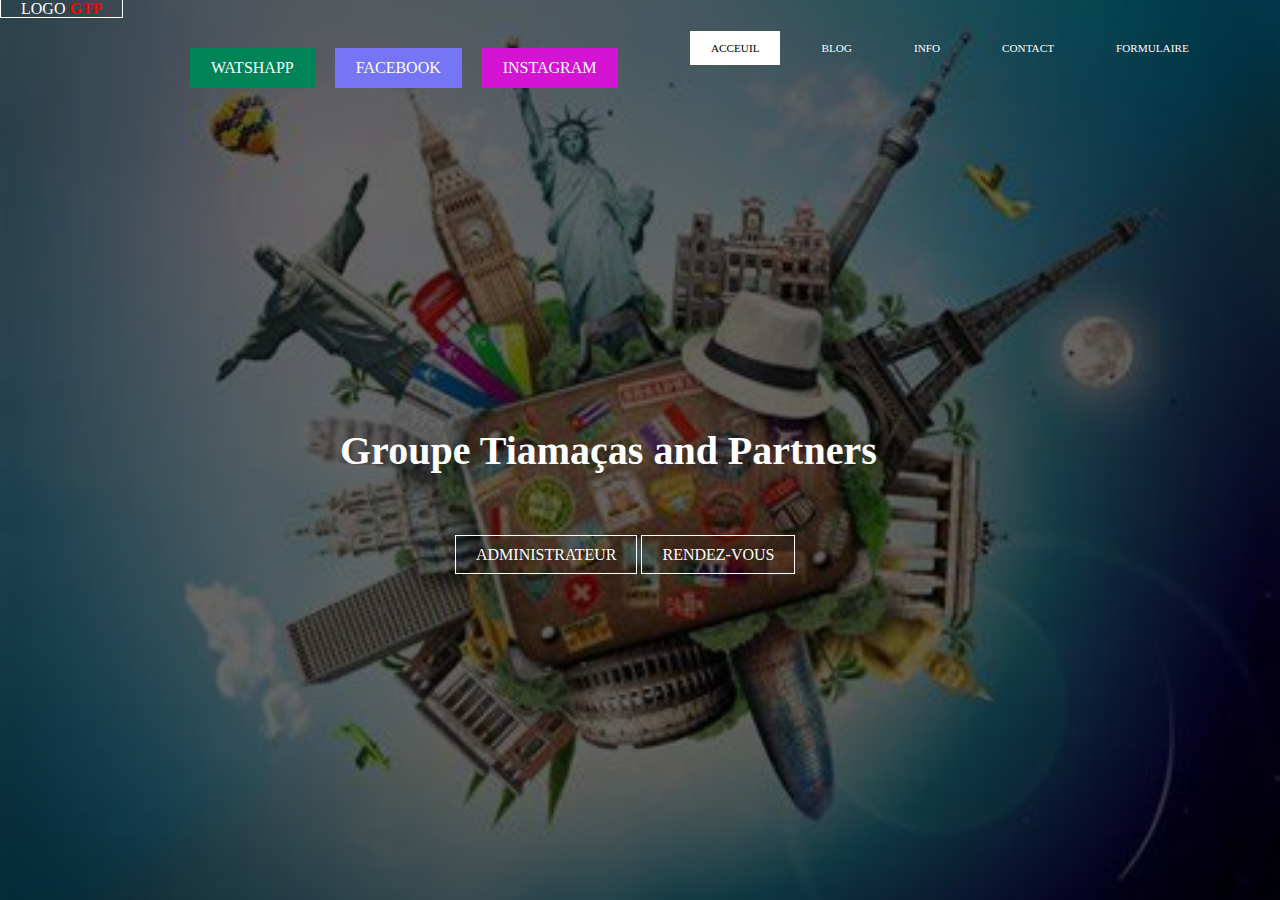
<file: index.html>
<!DOCTYPE html>
<html lang="en">
<head>
    <meta charset="UTF-8">
    <meta name="viewport" content="width=device-width, initial-scale=1.0">
    <link rel="stylesheet" href="style.css">
    <title>Groupe  Tiamaças and Partners</title>
</head>
<body>
    <header>
        <div class="principale">
            <div class="logo">
                <a href="https://gtandpartners.org/wp-content/uploads/2023/10/logo.enc_.jpg">logo <span>GTP</span></a>

        </div>
        <Ul>
            <li class="active">
                <a href="https://gtandpartners.org">Acceuil</a>
            </li>
            <li>
                <a href="https://gtandpartners.org/blog/">Blog</a>
            </li>
            <li>
                <a href="https://gtandpartners.org/pages/apropos/">info</a>
            </li>
            <li>
                <a href="tel:+221786325702", href="tel:+221338589319">Contact</a>
            </li>
            <li>
                <a href="https://gtandpartners.org/inscription/">Formulaire</a>
            </li>
        </Ul>
        <div>
            <div class="titre">
                <h1>Groupe Tiamaças and Partners</h1>
            </div>
            <div class="bouton">
                <a href="https://gtandpartners.org/administration/" class="btn">ADMINISTRATEUR</a>
                <a href="https://calendly.com/gtandpartners/30min" class="btn">RENDEZ-VOUS</a>
            </div>
            <div class="page">
                <a href="tel:+221786325702" class="pge">Watshapp</a>
                <a href="https://www.facebook.com/people/Groupe-Tiama%C3%A7as-and-Partners/100090182816021/" class="fb">facebook</a>
                <a href="https://www.instagram.com/tiamacasandpartners/" class="itg">instagram</a>
            </div>
    </header>
</body>
</html>
</file>
<file: style.css>
*{
    padding: 0%;
    margin: 0;
    box-sizing: border-box;
    font-family: century;
}

header{
background-image:linear-gradient(rgba(0, 0, 0, 0.6), rgba(0, 0, 0, 0.6)), url(./OIP\ \(2\).jpeg);
height: 100vh;
background-size: cover;
background-position: center;
}

.logo a{
    color: #fff;
    padding: 0px 20px;
    border: 1px solid #fff;
    width: 1000px;
    height: 100%;
    position: initial;
    top: 10px;
    left: 10px;
    text-transform: uppercase;
    text-decoration: none;
    font-weight: 900px;
    text-shadow: rgba(0, 0, 0, 0.7);
}

.logo span{
    color: red;
    font-weight: bold;
    font-size: 1rem;
}

ul{
    list-style: none;
    display: flex;
    float: right;
    width: 600px;
    margin-top: 20px;
}

ul li a{
    text-decoration: none;
    color: #fff;
    text-transform: uppercase;
    padding: 10px 20px;
    border: 1px solid transparent;
    margin: 10px;
    font-weight: 300px;
    transition: 0.6s ease;
    font-size: 0.7rem;
}

ul li a:hover{
    background: #fff;
    color: #000;
}

ul li.active a{
    background: #fff;
    color: #000;
}

.principale{
    max-width: 114rem;
    margin: 0 auto;
}

.titre{
   position: absolute;
    top: 50%;
    left: 50%;
    transform: translate(-50%, -50%);
    width: 600px;
    font-size: 1rem;
}

.titre h1{
    color: #fff;
    font-size: 40px;
}

.bouton{
    position: absolute;
    top: 60%;
    left: 50%;
    transform: translate(-50%, -50%);
    width: 400px;
    font-size: 1rem;
    margin: 15px;
}

.bouton a{
    color: #fff;
    text-decoration: none;
    border: 1px solid #fff;
    padding: 10px 20px;
}

.btn{
    transition: 0.6s ease;
}

.btn:hover{
    background-color: #fff;
    color: #000;
}

.page{
    list-style: none;
    float: right;
    display: flex;
    margin-top: 20px;
    width: 500px;
    font-size: 1rem;
}
.page a{
    text-decoration: none;
    color: #fff;
    padding: 10px 20px;
    text-transform: uppercase;
    border: 1px solid transparent;
    margin: 10px;
    font-weight: 500;
    transition: 0.6s ease;
}

.pge{
    background: #008357;
    color: #ffffff;
}

.fb{
    background: rgb(117, 117, 245);
    color: #ffffff;
}

.itg{
    background: rgb(211, 20, 211);
    color: #ffffff;
}
@media screen and (max-width:599px) {
    ul{
        width: 90%;
    }
    ul li a{
        font-size: 0.5rem;
    }
    
}

@media screen and (max-width:500px) {
    ul{
        width: 90%;
    }
    ul li a{
        font-size: 0.4rem;
    }

}

@media screen and (max-width:459px) {
    ul{
        width: 90%;
    }
    ul li a{
        font-size: 0.3rem;
    }
   
}

@media screen and (max-width:426px) {
    ul{
        width: 100%;
    }
    ul li a{
        font-size: 0.1rem;
    }
     
}
@media screen and (max-width:440px) {
    ul{
        width: 100%;
    }
    ul li a{
        font-size: 0.2rem;
    }
}

@media screen and (max-width:360px) {
    ul{
        width: 100%;
    }
    ul li a{
        font-size: 0.1rem;
    }
    
}

@media screen and (max-width:599px) {
    .titre{
        width: 90%;
        font-size: 0.8rem;
    }

}

@media screen and (max-width:399px) {
    .bouton{
        width: 90%;
        font-size: 0.5rem;
    }

}

@media screen and (max-width:368px) {
    .bouton{
        width: 90%;
        font-size: 0.4rem;
        margin: 50px;
    }

}

@media screen and (max-width:277px) {
    .bouton{
        width: 90%;
        font-size: 0.3rem;
        margin: 55px;
    }

}

@media screen and (max-width:242px) {
    .bouton{
        width: 100%;
        font-size: 0.3rem;
        margin: 60px;
    }

}

@media screen and (max-width:236px) {
    .bouton{
        width: 100%;
        font-size: 0.2rem;
        margin: 60px;
    }

}

@media screen and (max-width:207px) {
    .bouton{
        width: 100%;
        font-size: 0.1rem;
        margin: 60px;
    }

}

@media screen and (max-width:499px) {
    .page{
        width: 90%;
        font-size: 0.7rem;
    }

}

@media screen and (max-width:426px) {
    .page{
        width: 90%;
        font-size: 0.6rem;
    }

}

@media screen and (max-width:386px) {
    .page{
        width: 100%;
        font-size: 0.5rem;
    }

}

@media screen and (max-width:325px) {
    .page{
        width: 100%;
        font-size: 0.3rem;
    }

}

@media screen and (max-width:269px) {
    .page{
        width: 100%;
        font-size: 0.2rem;
    }

}

@media screen and (max-width:241px) {
    .page{
        width: 100%;
        font-size: 0.1rem;
    }

}
</file>
